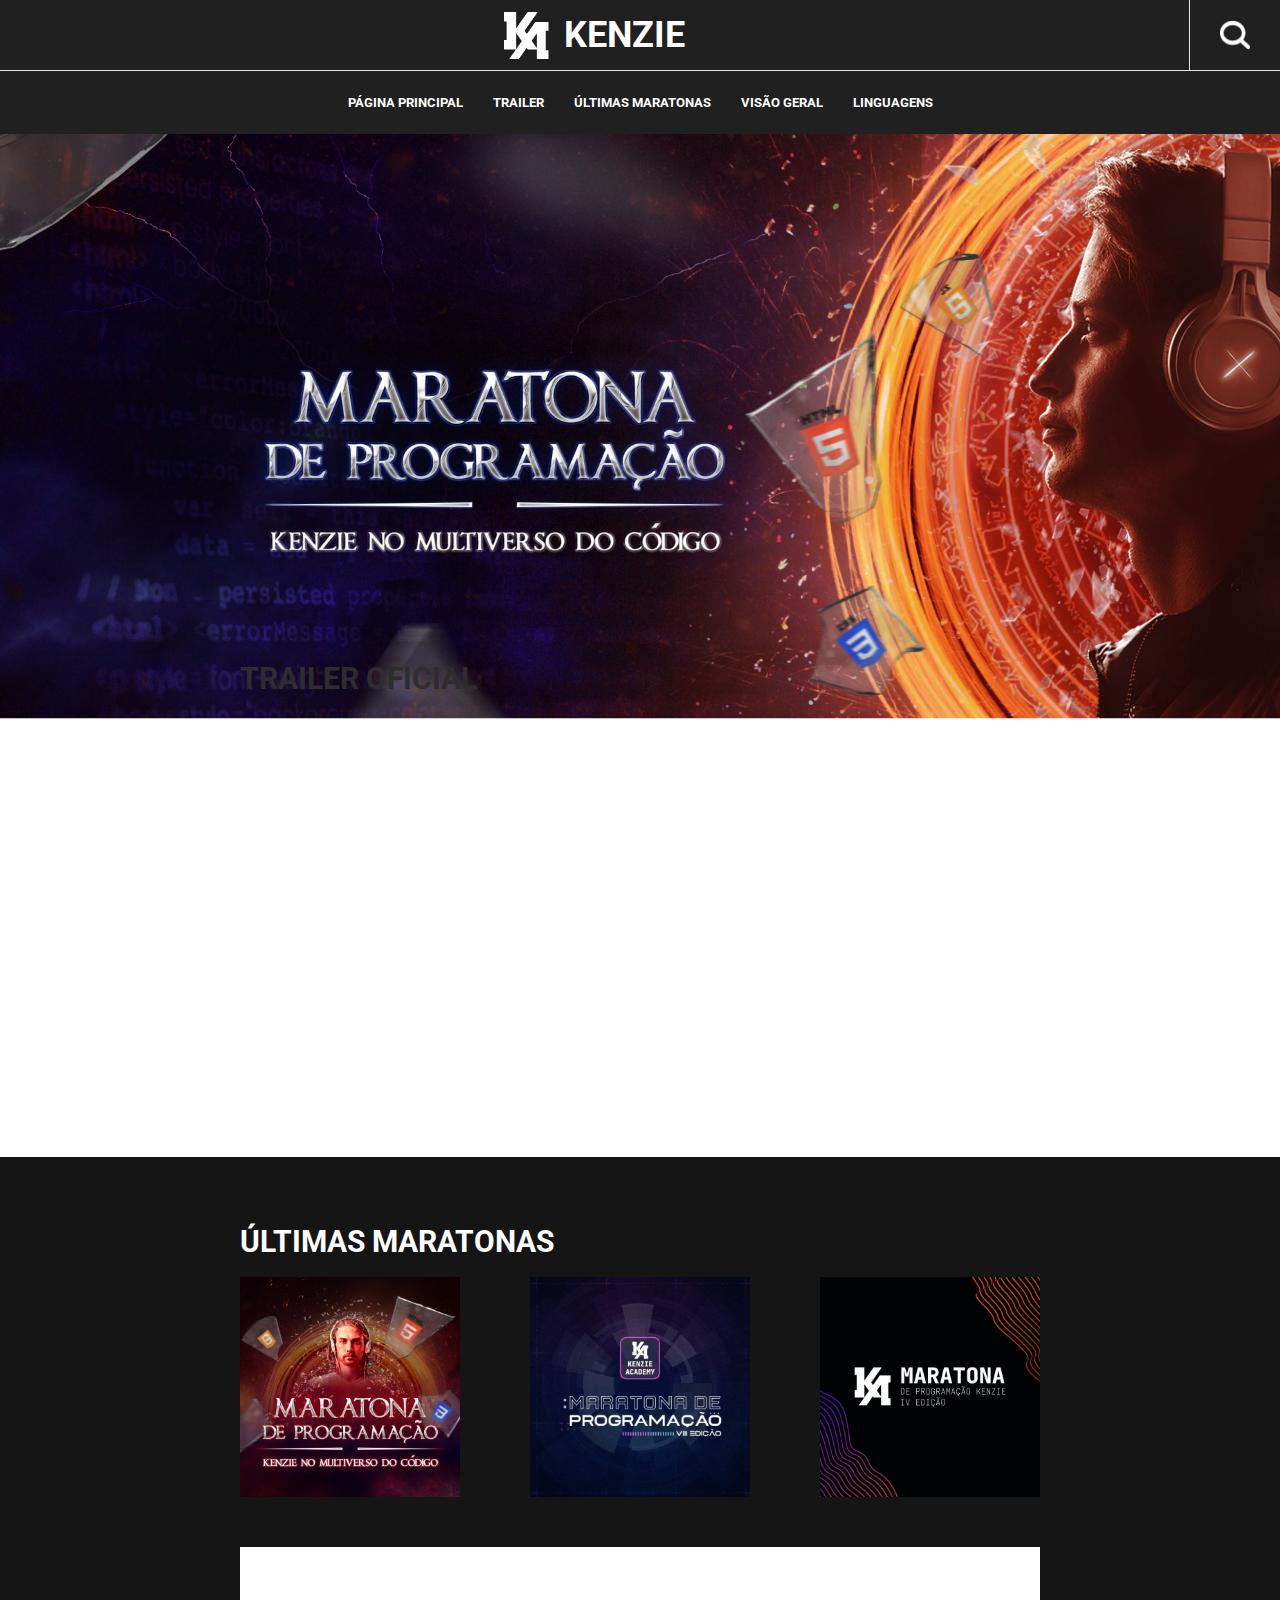
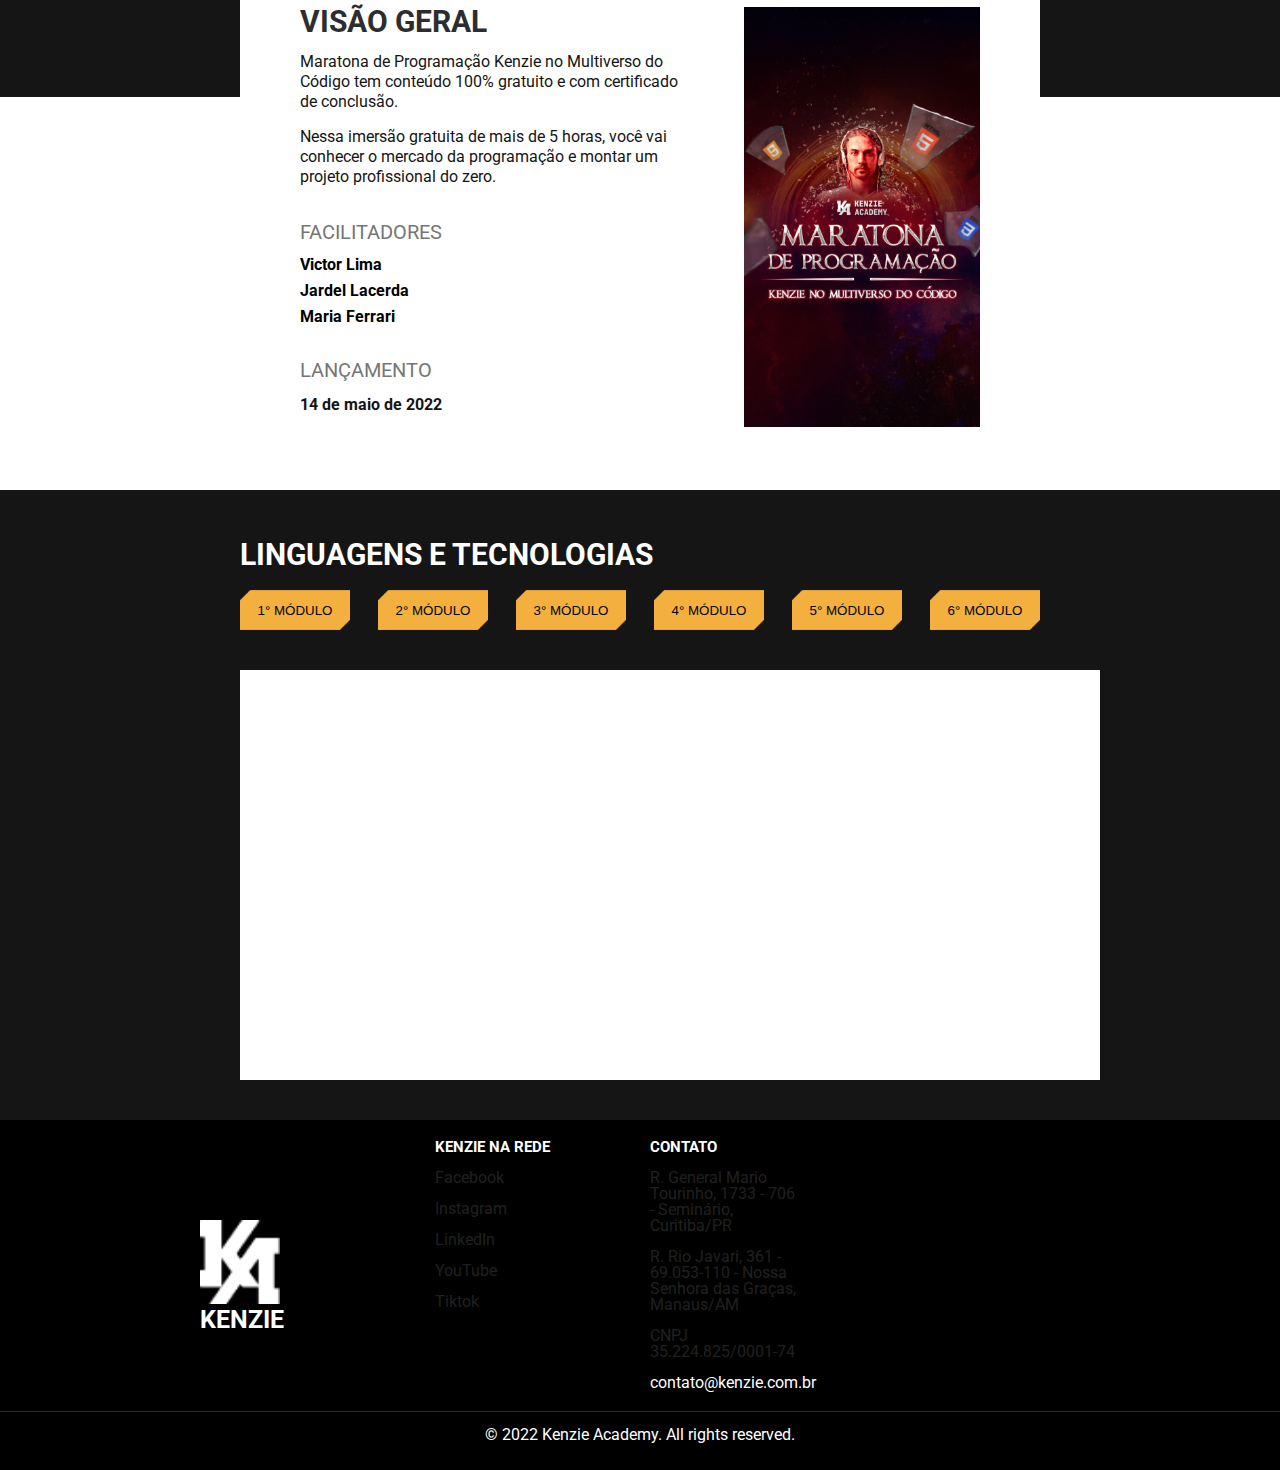
<file: index.html>
<!DOCTYPE html>
<html lang="en">
<head>
    <meta charset="UTF-8">
    <meta http-equiv="X-UA-Compatible" content="IE=edge">
    <meta name="viewport" content="width=device-width, initial-scale=1.0">
    <link rel="preconnect" href="https://fonts.googleapis.com">
    <link rel="preconnect" href="https://fonts.gstatic.com" crossorigin>
    <link href="https://fonts.googleapis.com/css2?family=Roboto:ital,wght@0,100;0,300;0,400;0,500;0,700;0,900;1,100;1,300;1,400;1,500;1,700;1,900&display=swap" rel="stylesheet">
    <link rel="stylesheet" href="./src/css/reset.css">
    <link rel="stylesheet" href="./src/css/style.css">
    <title>Kenzie - Maratona</title>
</head>
<body>
    <header class="cabecalho">
        <section>
            <div class="cabecalho_logo">
                <img src="./src/img/kenzieLogo.png" alt="logo Kenzie">
                <h1>KENZIE</h1>
            </div>
            <img id="pesquisa" src="./src/img/lupa.png" alt="lupa">
        </section>
        <ul class="cabecalho_menu">
            <li><a>PÁGINA PRINCIPAL</a></li>
            <li><a>TRAILER</a></li>
            <li><a>ÚLTIMAS MARATONAS</a></li>
            <li><a>VISÃO GERAL</a></li>
            <li><a>LINGUAGENS</a></li>
        </ul>
    </header>
    <main>
        <section id="backgroundPage">
            <img src="./src/img/HERO.png" alt="Maratona da Kenzie">
        </section>

        <section class="container trailer">
            <div>
                <h2>TRAILER OFICIAL</h2>
                <iframe src="https://www.youtube.com/embed/Z3iqsQ9wvAg" title="YouTube video player" frameborder="0" allow="accelerometer; autoplay; clipboard-write; encrypted-media; gyroscope; picture-in-picture" allowfullscreen></iframe>
            </div>
        </section>
        <section class="maratonas">
            <div class="container">
                <h2>ÚLTIMAS MARATONAS</h2>
                <div class="cartazes">
                    <img src="./src/img/card1.png" alt="maratona VIII">
                    <img src="./src/img/card2.png" alt="maratona VII">
                    <img src="./src/img/card3.png" alt="maratona IV">
                </div>
            </div>
        </section>

        <section class="container geral">
            <div>
                <h2>VISÃO GERAL</h2>
                <p>Maratona de Programação Kenzie no Multiverso do Código tem conteúdo 100% gratuito e com certificado de conclusão.</p>
                <p>Nessa imersão gratuita de mais de 5 horas, você vai conhecer o mercado da programação e montar um projeto profissional do zero.</p>
                
                <h3>FACILITADORES</h3>
                <ul>
                    <li>Victor Lima</li>
                    <li>Jardel Lacerda</li>
                    <li>Maria Ferrari</li>
                </ul>
                
                <h3>LANÇAMENTO</h3>
                <p><b>14 de maio de 2022</b></p>
            </div>
            <div>
                <img src="./src/img/poster.png" alt="poster">
            </div>
        </section>

        <section class="modulos">
            <div class="container">
                <h2>LINGUAGENS E TECNOLOGIAS</h2>
                <div class="seletor_botoes">
                    <button type="button">1° MÓDULO</button>
                    <button type="button" id="segundoBotao">2° MÓDULO</button>
                    <button type="button">3° MÓDULO</button>
                    <button type="button">4° MÓDULO</button>
                    <button type="button">5° MÓDULO</button>
                    <button type="button">6° MÓDULO</button>
                </div>
                <!-- QUADRO BRANCO PARA BOTÕES -->
                <div id="modulo_descricao"></div>
            </div>
        </section>
    </main>
    <footer>
        <div>
            <div class="footer_logo">
                <img src="./src/img/kenzieLogo.png" alt="logo Kenzie">
                <p>KENZIE</p>
            </div>
            <div class="container footer_dados">
                <div class="redes">
                    <h3>KENZIE NA REDE</h3>
                    <ul>
                        <li><a>Facebook</a></li>
                        <li><a>Instagram</a></li>
                        <li><a>LinkedIn</a></li>
                        <li><a>YouTube</a></li>
                        <li><a>Tiktok</a></li>
                    </ul>
                </div>
                <div class="contato">
                    <h3>CONTATO</h3>
                    <ul>
                        <li>
                            R. General Mario Tourinho, 1733 - 706 - Seminário, Curitiba/PR
                        </li>
                        <li>
                            R. Rio Javari, 361 - 69.053-110 - Nossa Senhora das Graças, Manaus/AM
                        </li>
                        <li>CNPJ 35.224.825/0001-74</li>
                        <li><a href="#">contato@kenzie.com.br</a></li>
                    </ul>
                </div>
            </div>
            <div class="reservado">
                <span>© 2022 Kenzie Academy. All rights reserved.</span>
            </div>
        </div>
    </footer>
    <script src="./src/js/script.js"></script>
</body>
</html>
</file>
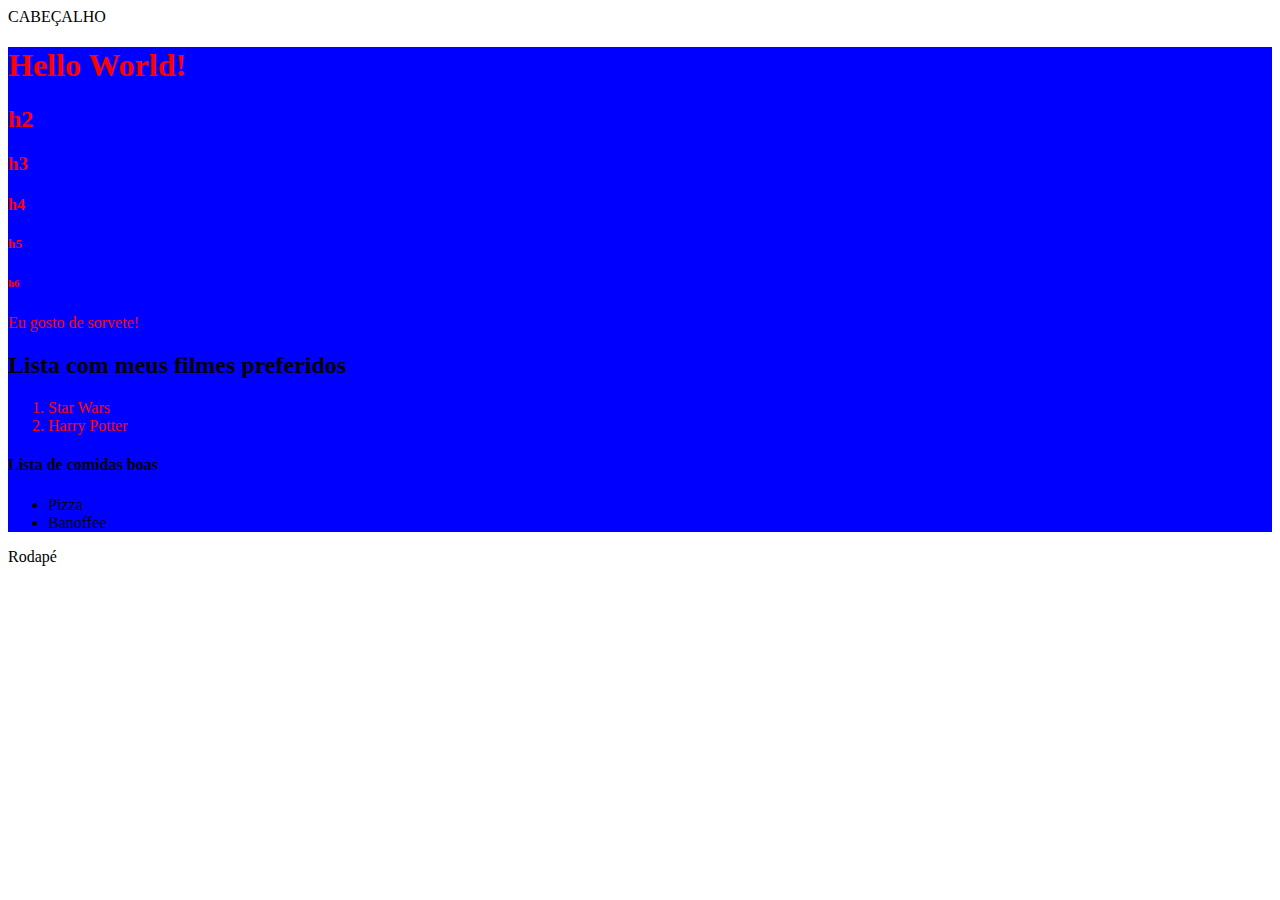
<file: aula.html>
<!DOCTYPE html>
<html lang="en">
<head>
    <meta charset="UTF-8">
    <meta http-equiv="X-UA-Compatible" content="IE=edge">
    <meta name="viewport" content="width=device-width, initial-scale=1.0">
    <link rel="stylesheet" href="./src/css/AULA.css">
    <title>Kenzie - Maratona</title>
</head>
<body>
    <header id="cabecalho">Cabeçalho</header>
    <main>
        <section class="container">
            <!-- HEADINGS - TÍTULOS  -->
            <h1>Hello World!</h1>
            <div>
                <h2>h2</h2>
                <h3>h3</h3>
                <h4>h4</h4>
                <h5>h5</h5>
                <h6>h6</h6>
            </div>
        </section>
        
        <section class="container">

            <!-- PARÁGRAFO -->
            <p>Eu gosto de <span>sorvete</span>!</p>
        </section>

    
        <!-- Lista ordenada -->
        <h2>Lista com meus filmes preferidos</h2>
        <ol class="container">
            <li>Star Wars</li>
            <li>Harry Potter</li>
        </ol>
    
        <!-- Lista desordenada -->
        <h4>Lista de comidas boas</h4>
        <ul>
            <li>Pizza</li>
            <li>Banoffee</li>
        </ul>
    
        <!-- Link -->
        <!-- <a href="https://kenzie.com.br/">Site Kenzie</a> -->
    
        <!-- IMAGEM -->
        <!-- <img src="./src/img/card1.png" alt="card"> -->
    
        <!-- VÍDEO -->
        <!-- <iframe width="560" height="315" src="https://www.youtube.com/embed/Z3iqsQ9wvAg" title="YouTube video player" frameborder="0" allow="accelerometer; autoplay; clipboard-write; encrypted-media; gyroscope; picture-in-picture" allowfullscreen></iframe> -->
    </main>
    <footer>Rodapé</footer>

    <script src="./src/js/aula.js"></script>
</body>
</html>
</file>
<file: src/css/style.css>
/*
#202020 -- Black Header
#151515 -- black maratonas
#000000 -- Black
#2D2D2D -- Black text

*/

body{
    font-family: 'Roboto', sans-serif;
}

.cabecalho{
    background-color: #202020;
}

.cabecalho > section{
    display: flex;
    justify-content: center;
}

.cabecalho_logo{
    width: 95vw;
    display: flex;
    justify-content: center;
    align-items: center;
    gap: 15px;
    color: white;
    font-size: 36px;
    padding: 10px 0;
    border-bottom: solid 1px #E5E5E5;
    font-weight: bold;
}

#pesquisa{
    width: 30px;
    height: 30px;
    padding: 20px 30px;
    border-bottom: solid 1px #E5E5E5;
    border-left: solid 1px #E5E5E5;
}

.cabecalho_menu{
    display: flex;
    justify-content: center;
    gap: 30px;
    padding: 25px 0;
    color: white;
    font-size: 13px;
    font-weight: bold;
}

main{
    width: 100%;
    display: flex;
    flex-direction: column;
    align-items: center;
}

#backgroundPage{
    width: 100%;
    height: 500px;
}

#backgroundPage > img{
    max-width: 100%;
}

.container{
    width: 100%;
    max-width: 800px;
}

.trailer > div > h2{
    margin-top: 30px;
    font-size: 30px;
    font-weight: bold;
    color: #2D2D2D;
}

.trailer > div > iframe{
    width: 100%;
    height: 400px;
    margin: 30px 0;
}

.maratonas{
    width: 100%;
    background-color: #151515;
    display: flex;
    flex-direction: column;
    align-items: center;
    padding-top: 70px;
    padding-bottom: 200px;
}

.maratonas > .container > h2{
    font-size: 30px;
    font-weight: bold;
    color: white;
}

.maratonas > .container > div.cartazes{
    padding-top: 20px;
    display: flex;
    justify-content: space-between;
}

.maratonas > .container > div.cartazes > img{
    width: 220px;
    height: 220px;
}

.geral{
    background-color: white;
    display: flex;
    padding: 60px;
    gap: 50px;
    box-sizing: border-box;
    margin-top: -150px;
}

.geral > div > h2{
    font-size: 30px;
    font-weight: bold;
    color: #2D2D2D;
}

.geral > div > p{
    line-height: 20px;
    margin-top: 15px;
    color: #151515;
}

.geral > div > h3{
    font-size: 20px;
    color: #767676;
    margin: 35px 0 15px 0;
}

.geral > div > ul{
    display: flex;
    flex-direction: column;
    gap: 10px;
    font-weight: bold;
}

.geral > div > p > b{
    font-weight: bold;
}

.geral > div > img{
    height: 420px
}

.modulos{
    width: 100%;
    background-color: #151515;
    display: flex;
    justify-content: center;
}

.modulos > .container > h2{
    font-size: 30px;
    font-weight: bold;
    color: white;
    margin: 50px 0 20px 0;
}

.modulos > .container > .seletor_botoes{
    display: flex;
    justify-content: space-between;
}

.modulos > .container > .seletor_botoes > button{
    border: none;
    outline: none;
    background-color: transparent;
    background-image: url("../img/botao_modulo.png");
    background-repeat: no-repeat;
    background-size: cover;
    background-position: center;
    width: 110px;
    height: 40px;
}

#modulo_descricao{
    margin: 40px 0;
    width: 100%;
    height: 350px;
    background-color: white;
}

footer{
    background-color: black;
    width: 100%;
    height: 350px;
    position: relative;
}

footer > div > .footer_logo{
    position: absolute;
    left: 200px;
    top: 100px;
    color: white;
}

footer > div > .footer_logo > img{
    width: 80px;
}

footer > div > .footer_logo > p{
    font-size: 25px;
    font-weight: bold;
}

footer > div > .footer_dados{
    display: flex;
    justify-content: end;
    padding: 20px 0;
    gap: 100px;
}

footer > div > .footer_dados > .redes > h3,
footer > div > .footer_dados > .contato > h3{
    font-size: 15px;
    font-weight: bold;
    color: white;
    margin-bottom: 15px;
}

footer > div > .footer_dados > .redes > ul,
footer > div > .footer_dados > .contato > ul{
    display: flex;
    flex-direction: column;
    gap: 15px;
    color: #202020;
}

footer > div > .footer_dados > .contato > ul > li{
    width: 150px;
}

footer > div > .footer_dados > .contato > ul > li > a{
    color: white;
    text-decoration: none;
}

footer > div > .reservado{
    color: white;
    border-top: solid 1px #2D2D2D;
    text-align: center;
    padding-top: 15px;
}

.importante {
    font-weight: bold;
}

#modulo_descricao {
    padding: 30px;
}

#modulo_descricao ul {
    margin-top: 25px;
}

#modulo_descricao ul li  {
    list-style: disc;
    margin-left: 25px;
}
</file>
<file: src/css/AULA.css>
/*

CSS - Cascading StyleSheet

TAG - Elemento HTML
CLASSE - Classe de estilos
ID -Identificadores


SELETOR{
    PROPRIEDADE: VALOR;
    PROPRIEDADE: VALOR;
    PROPRIEDADE: VALOR;
    PROPRIEDADE: VALOR;
}

*/


main{
    background-color: blue;
}

.container{
    color:red;
}

#cabecalho{
    text-transform: uppercase;
}
</file>
